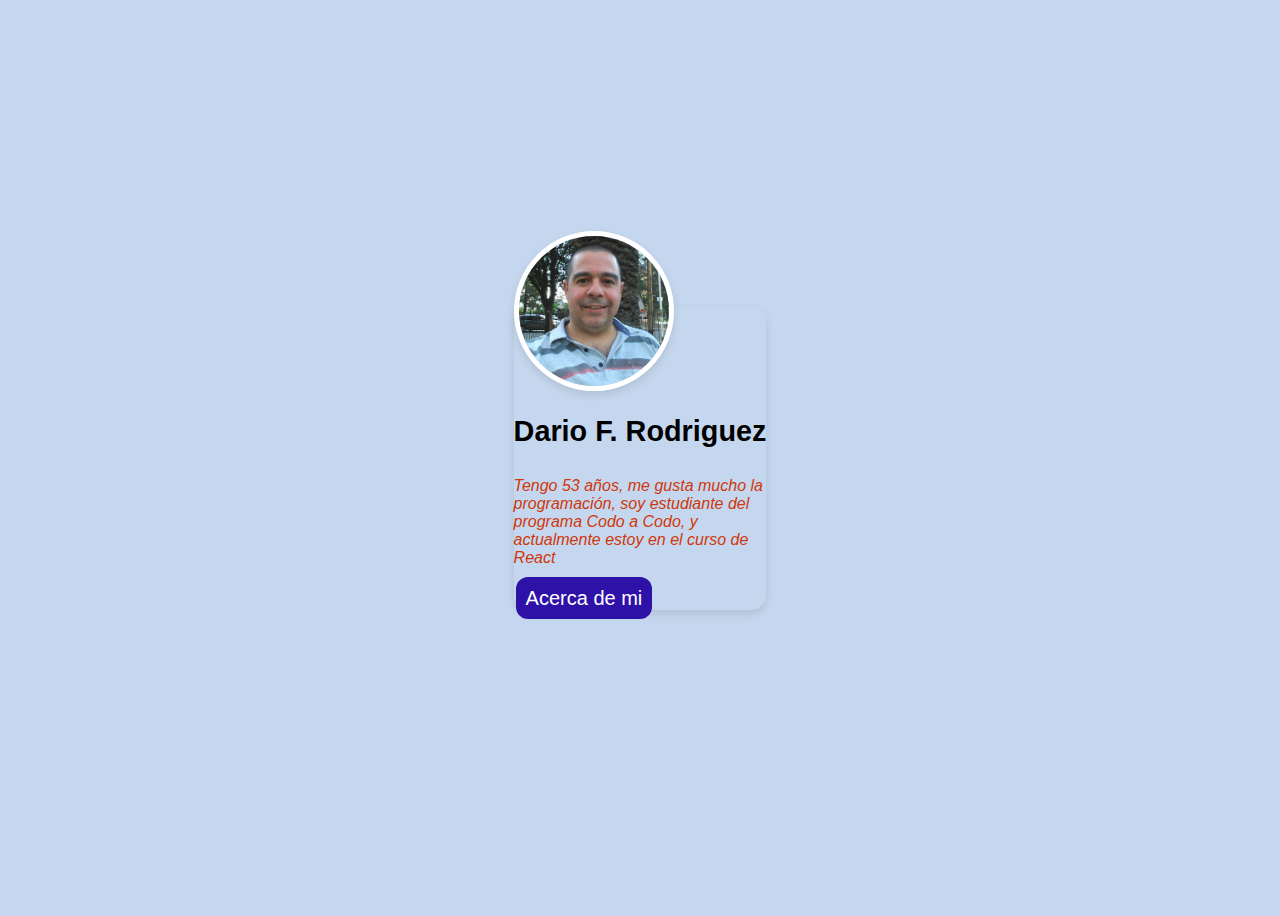
<file: index.html>
<!DOCTYPE html>
<html lang="en">

<head>
  <meta charset="UTF-8">
  <meta http-equiv="X-UA-Compatible" content="IE=edge">
  <meta name="viewport" content="width=device-width, initial-scale=1.0">
  <title>Presentación</title>
  <link href="https://cdn.jsdelivr.net/npm/bootstrap@5.2.3/dist/css/bootstrap.min.css" rel="stylesheet"
    integrity="sha384-rbsA2VBKQhggwzxH7pPCaAqO46MgnOM80zW1RWuH61DGLwZJEdK2Kadq2F9CUG65" crossorigin="anonymous">
  <link rel="stylesheet" href="css/estilos.css">
</head>

<body>
  <div class="card-container mt-5">
    <div class="card pt-4 px-mb-4 text-center">
      <img src="img/foto de Dario.JPG" class="card-img-top" alt="Dario">
      <div class="card-body">
        <h3 class="card-title">Dario F. Rodriguez</h3>
        <p class="card-text">Tengo 53 años, me gusta mucho la programación, soy estudiante del programa Codo a Codo, y
          actualmente estoy en el curso de React</p>
        <a href="#" class="boton btn-primary">Acerca de mi</a>
      </div>
    </div>
  </div>


  <!-- <div id="texto">
    <img src="img/foto de Dario.JPG" alt="" class="imagen-dario">
    <h1>Dario F. Rodriguez</h1>
    <h4>Tengo 53 años, me gusta mucho la programación,</h4>
    <h4>soy estudiante del programa Codo a Codo,</h4>
    <h4>y actualmente estoy en el curso de React</h4>
    <a href="#" class="boton btn-outline-secondary">Acerca de mi</a>
  </div> -->

  <!-- <div class="conteiner text-center"> 
    <div class="card mb-3" style="max-width: 640px;">
      <div class="row g-0">
        <div class="col-md-4">
          <img src="img/foto de Dario.JPG" alt="Dario" class="img-fluid rounded-start">
        </div>
        <div class="col-md-8 text-center">
          <div class="card-body">
            <h4 class="card-title">Dario Fernando Rodriguez</h4>
            <p class="card-text texto">Tengo 53 años, me gusta mucho la programación, soy estudiante del programa Codo a
              Codo,
              y
              actualmente estoy en el curso de React</p>
            <a href="#" class="boton btn-primary">Acerca de mi</a>
          </div>
        </div>
      </div>
    </div>
  </div>-->

  <script src="https://cdn.jsdelivr.net/npm/bootstrap@5.2.3/dist/js/bootstrap.bundle.min.js"
    integrity="sha384-kenU1KFdBIe4zVF0s0G1M5b4hcpxyD9F7jL+jjXkk+Q2h455rYXK/7HAuoJl+0I4"
    crossorigin="anonymous"></script>
</body>

</html>
</file>
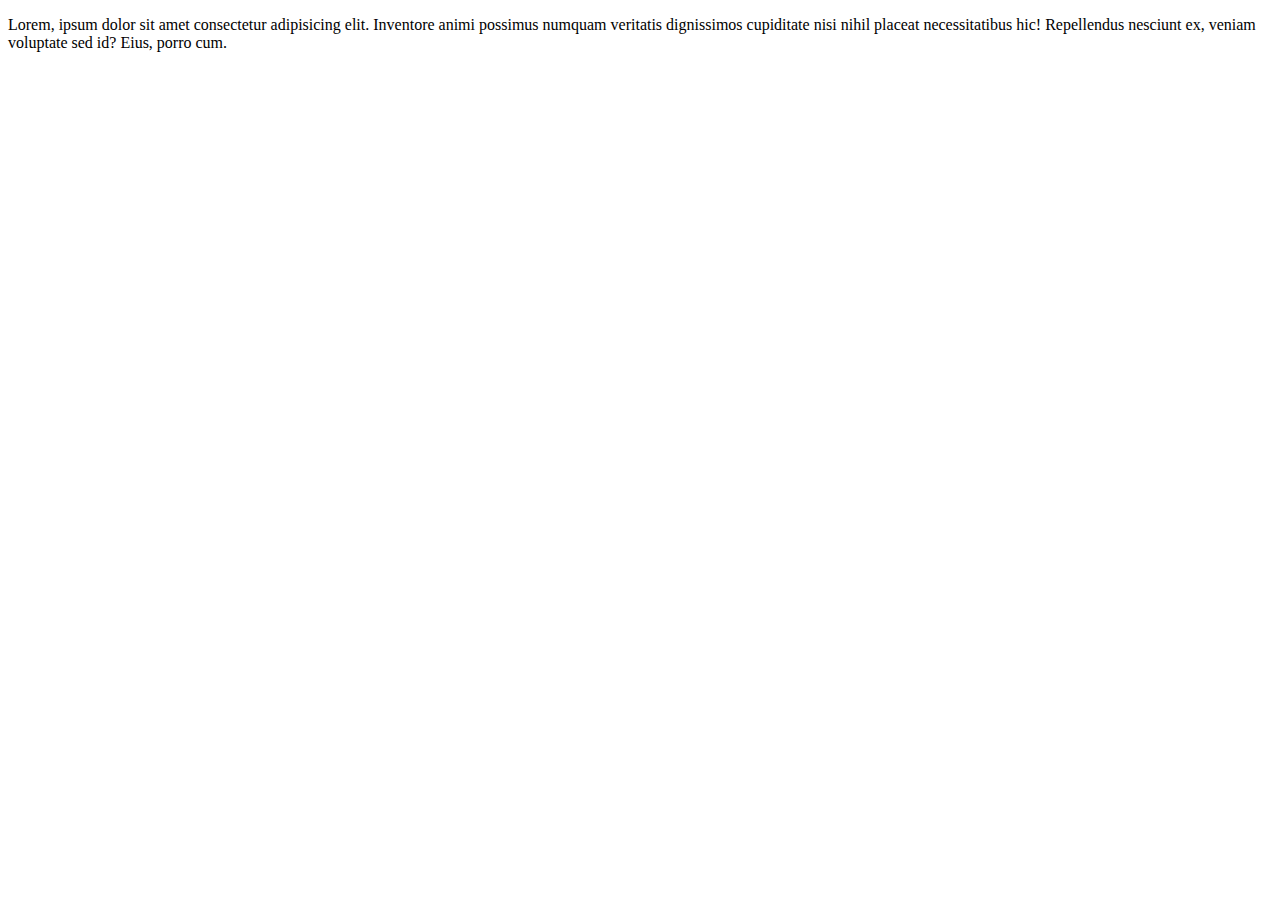
<file: curriculum.html>
<!DOCTYPE html>
<html lang="en">

<head>
  <meta charset="UTF-8">
  <meta name="viewport" content="width=device-width, initial-scale=1.0">
  <title>Curriculum</title>
</head>

<body>
  <p>Lorem, ipsum dolor sit amet consectetur adipisicing elit. Inventore animi possimus numquam veritatis dignissimos
    cupiditate nisi nihil placeat necessitatibus hic! Repellendus nesciunt ex, veniam voluptate sed id? Eius, porro cum.
  </p>
</body>

</html>
</file>
<file: css/estilos.css>
body {
  font-family: Verdana, Geneva, Tahoma, sans-serif;
  background-color: rgb(197, 215, 238);
  display: flex;
  align-items: center;
  justify-content: center;
  min-height: 100vh;

  .card-container {
    width: 20%;
  }

  .card {
    border: none;
    border-radius: 15px;
    box-shadow: 0 4px 8px rgba(0, 0, 0, 0.1);
    /* position: relative; */

  }

  .card-img-top {
    border-radius: 50%;
    width: 150px;
    height: 150px;
    object-fit: cover;
    margin: 0 auto;
    margin-top: -75px;
    border: 5px solid #fff;
    box-shadow: 0 4px 8px rgba(0, 0, 0, 0.1);
  }

  .card-title {
    font-size: 1.8rem;
    font-weight: bold;
    margin-top: 20px;
  }

  .card-text {
    font-style: italic;
    font-size: 1rem;
    color: #cf380a;
    margin-bottom: 20px;
  }

  /* .imagen-dario { 
  padding: 30px;
  width: 300px;
  height: 300px;
  border-radius: 50%;
}*/

  .boton {
    background-color: #2e12a8;
    color: white;
    padding: 10px;
    text-align: center;
    text-decoration: none;
    font-size: 20px;
    margin: 4px 2px;
    cursor: pointer;
    border-radius: 12px;
  }
</file>
